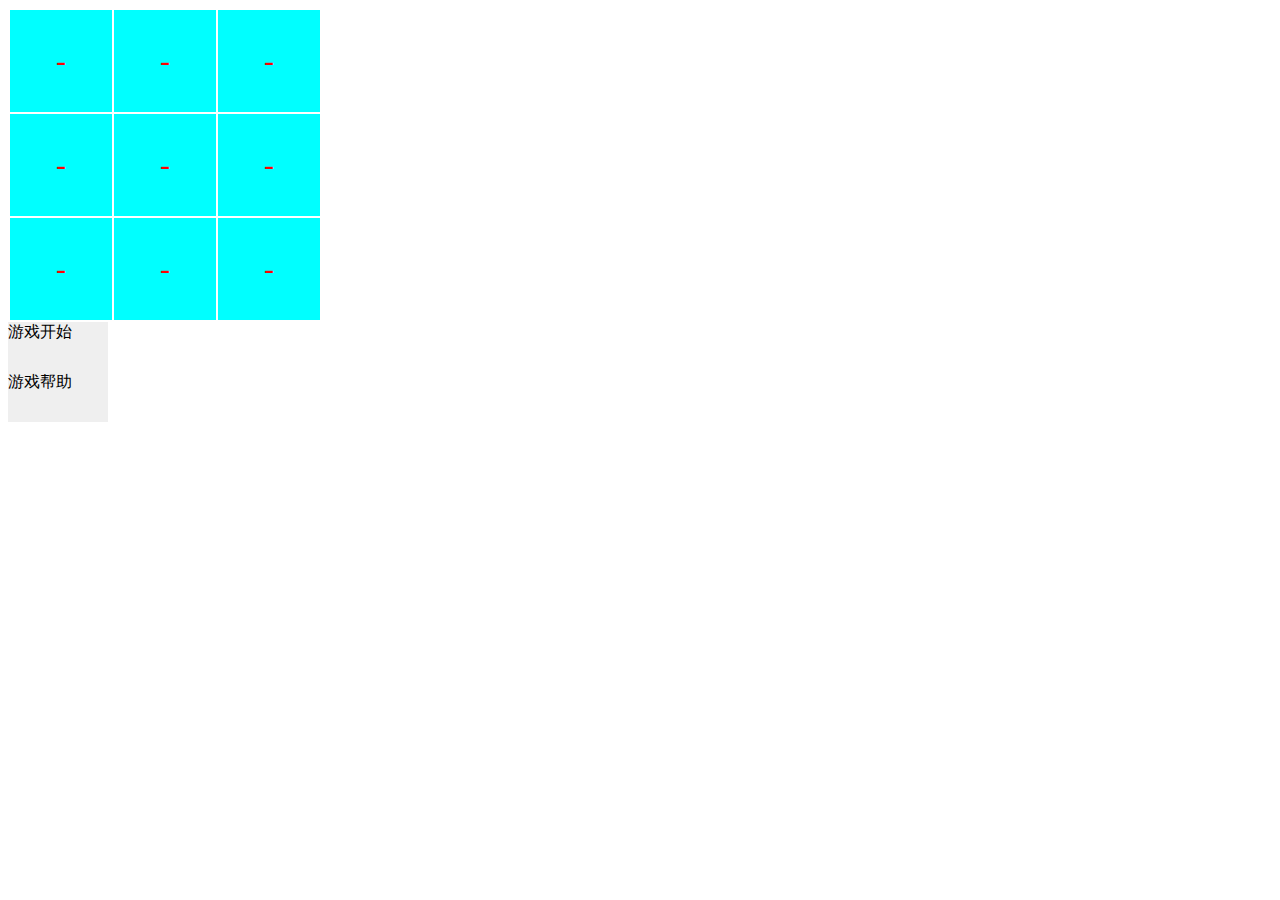
<file: 20170315js/code3.html>
<!DOCTYPE html>
<html>
<head>
<meta charset="utf-8">

<title>A game</title>
<style type="text/css">
#game_begin{
	background-color:#efefef;
	width:100px;
	height:50px;
}
#game_help{
	background-color:#efefef;
	width:100px;
	height:50px;
}
#game_pp{
	background-color:#efefef;
	width:100px;
	height:50px;
	display:none;
}
#game_pc{
	background-color:#efefef;
	width:100px;
	height:50px;
	display:none;
}

td{
	background-color:#00ffff;
	width:100px;
	height:100px;
	color:red;
	text-align:center;
	font-size:30px;
  }
</style>
</head>
<body>
<table>
<tr><td class="T1">-</td><td class="T2">-</td><td class="T3">-</td></tr>
<tr><td class="T4">-</td><td class="T5">-</td><td class="T6">-</td></tr>
<tr><td class="T7">-</td><td class="T8">-</td><td class="T9">-</td></tr>
</table>

<div id="game_begin">游戏开始</div>
<div id="game_help">游戏帮助</div>
<div id="game_pp">双人游戏</div>
<div id="game_pc">人机对战</div>
<script>
/*	Player 类

	成员变量:flag 玩家标志
	
	成员方法:do_PP()   人人对战.  玩家 下棋
			 do_AI()   人机对战.  电脑 下棋
			 do_PC()   人机对战.  玩家 下棋
			 AI_find() 电脑选择下一步的位置
			 AI_find_rc_blank(judge_sum)  寻找行列可能为3的空位    judge_sum:一行(列)数字的和  返回 位置大小
			 AI_find_diagonal_blank(judge_sum)  寻找对角线可能为3的空位  judge_sum:对角线数字的和  返回 位置大小
			 AI_find_a_blank()   返回一个空位
			 is_return(num)		 num是否应该返回
*/
Player = new Object();
Player.flag = 1;
Player.do_PP = function(){
	console.log("player do function is used");
	
	var td_lists = document.getElementsByTagName("td"); //为每个td添加事件
	for(var td_l = 0;td_l<td_lists.length;td_l++){		//事件代表下棋
		td_lists[td_l].onclick = function(e){
			//下棋前  验证位置
			if(Game.isGameOver()){	
				Game.whoWin();
				return;
			}
			console.log('class num: '+this.className+' text:'+this.innerText);
			//获得row col
			var this_num = this.className.substring(1);
			console.log(this_num);
			var row = Math.floor((this_num-1)/3);
			var col = (this_num-1)%3;
			//验证,此位置是否被占据
			if(Game.chess[row][col] != 0){
				alert('the blank is full');
			}else{
				//   更改 num 数量
				Game.num%2!=0?Player.flag = 1:Player.flag =2;
				Game.num--;
				//   更改 chess数组
				Game.chess[row][col] = Player.flag;
				//   更新 tb 内容
				this.innerText = Player.flag==1?'X':'O';
			}
			console.log(Game.chess);
			//下棋后 验证是否获胜
			if(Game.isGameOver()){
				Game.whoWin();
				return;
			}
		}
	}
	
 };
Player.do_AI = function(){
	
	//获取电脑所选位置     此位置为 tb块号  1~9
	var AI_num = Player.AI_find();
	console.log('AI_num='+AI_num);
	var row = Math.floor((AI_num-1)/3);
	var col = (AI_num-1)%3;
	console.log('电脑选择的::row'+row+'  col'+col);
	//   更改 num 数量
	Game.num--;
	//   更改 chess数组
	Game.chess[row][col] = 3;
	//   更新tb 内容
	var td_lists = document.getElementsByTagName("td");
	td_lists[AI_num-1].innerText ='C';
	
	//验证游戏是否结束
	if(Game.isGameOver()){	
		Game.isPlayerWin(3)?alert('电脑赢啦~'):alert('菜鸡互啄，平局');	 //电脑是否获胜，true 赢. false 平局。
		return;
	}
	
 }
Player.do_PC = function(){
	var td_lists = document.getElementsByTagName("td"); //为每个td添加事件
	
	//电脑默认第一步的位置
	td_lists[4].innerText = 'C'
	Game.chess[1][1] = 3;
	Game.num--;
	
	for(var td_l = 0;td_l<td_lists.length;td_l++){		//事件代表下棋
		td_lists[td_l].onclick = function(e){
			//下棋前  验证位置
			if(Game.isGameOver()){	
				Game.whoWin();
				return;
			}
			//获得row col
			var this_num = this.className.substring(1);
			var row = Math.floor((this_num-1)/3);
			var col = (this_num-1)%3;
			//验证,此位置是否被占据
			if(Game.chess[row][col] != 0){
				alert('the blank is full');
			}else{
				//   更改 num 数量
				Player.flag = 1;
				Game.num--;
				//   更改 chess数组
				Game.chess[row][col] = Player.flag;
				console.log(Game.chess);
				//   更新tb 内容
				this.innerText ='X';
			}
			//下棋后 验证是否获胜
			if(Game.isGameOver()){
				Game.whoWin();
				return;
			}
			Player.do_AI();
		}
	}
}
Player.AI_find_rc_blank=function(judge_sum){
	var AI_num;
	
		for(var row = 0;row<3;row++){
			var ai_sum = Game.chess[row][0]+Game.chess[row][1]+Game.chess[row][2];	//判断行 
			console.log('ai_sum_row:'+row+' is : '+ ai_sum+'     6才进入判断');
			if(ai_sum==judge_sum){
				if(Game.chess[row][0]+Game.chess[row][1]==judge_sum){
					return row*3+3;
				}else{
					Game.chess[row][0]==0?AI_num=(row*3+1):AI_num=(row*3+2);
					return AI_num;
				}
			}
		}
	
		for(var col = 0;col<3;col++){												//判断列
			var ai_sum = Game.chess[0][col]+Game.chess[1][col]+Game.chess[2][col];	
			console.log('ai_sum_col:'+col+' is : '+ ai_sum+'     6才进入判断');
			if(ai_sum==judge_sum){
				if(Game.chess[0][col]+Game.chess[1][col]==judge_sum){
					return (7+col);
				}else{
					Game.chess[0][col]==0?AI_num=(col+1):AI_num=(col+4);
					return AI_num;
				}
			}
		}
	
	return -1;
}
Player.AI_find_diagonal_blank = function(judge_sum){
	var AI_num;
	if((Game.chess[0][0]+Game.chess[1][1]+Game.chess[2][2])==judge_sum){						//判断破对角线  \
		console.log('ai_sum_ \对角线 is : '+ Game.chess[0][0]+Game.chess[1][1]+Game.chess[2][2]);
		if(Game.chess[0][0]+Game.chess[1][1]==judge_sum){
			return (9);
		}else{
			Game.chess[0][0]==0?AI_num=(1):AI_num=(5);
			return AI_num;
		}

		return AI_num;
	}
	
	if((Game.chess[2][0]+Game.chess[1][1]+Game.chess[0][2])==judge_sum){						//判断破对角线	/
		console.log('ai_sum_ /对角线 is : '+ Game.chess[2][0]+Game.chess[1][1]+Game.chess[0][2]);
		if(Game.chess[0][2]+Game.chess[1][1]==judge_sum){
			return 7;
		}else{
			Game.chess[0][2]==0?AI_num=(3):AI_num=(5);
			return AI_num;
		}
	}
	return -1;
}
Player.AI_find_a_blank = function(){
	for(var row = 0; row<3;row++){
		for(var col =0;col<3;col++){
			if(Game.chess[row][col]==0) return(row*3+col+1);
		}
	}
}
Player.is_return=function(num){
	return(num!=-1);
}
Player.AI_find = function(){
	var AI_num = -1;
	var AI_SUM = 6;
	var PL_SUM = 2;
	//此处应该有一个算法     电脑选择走哪里  这是一个超级烂的算法..
	//寻找自己三连子机会		
	AI_num = Player.AI_find_rc_blank(AI_SUM);
	if(Player.is_return(AI_num)) return AI_num;
	
	AI_num = Player.AI_find_diagonal_blank(AI_SUM);
	console.log('AI_find_di:::::+'+AI_SUM);
	if(Player.is_return(AI_num)) return AI_num;
	
	//寻找对方三连子机会。
	AI_num = Player.AI_find_rc_blank(PL_SUM);	
	if(Player.is_return(AI_num)) return AI_num;
	
	AI_num = Player.AI_find_diagonal_blank(AI_SUM);
	if(Player.is_return(AI_num)) return AI_num;
	
	//寻找空位
	return Player.AI_find_a_blank();
 }
 
/*******************************************************************************************************************
********************************************************************************************************************/


/* 	Game 类

 	成员变量:   num 剩余空位
				chess 棋子二维数组		
	成员方法:
				init()         初始化
				begin()        游戏开始
				PP()           人人对战
				PC() 		   人机对战
				isGameOver()   游戏是否结束  1结束, 0 未结束
				isPlayerWin(n) 判断玩家n是否获胜 获胜返回true
				whoWin()	   判断哪位玩家获胜
** 
*/
Game = new Object();						
Game.num = 9;								//棋子剩余数量
Game.chess =[[0,0,0],[0,0,0],[0,0,0]];		//游戏数组
Game.init = function(){						//初始化,添加事件
	//单机游戏开始事件
	var div_game_begin = document.getElementById("game_begin");	
	var div_game_pp = document.getElementById("game_pp");
	var div_game_pc = document.getElementById("game_pc");

	div_game_begin.onclick = function(e){
	
		//初始化数据
		Game.num = 9;								//棋子剩余数量
		Game.chess =[[0,0,0],[0,0,0],[0,0,0]];		//游戏数组
		var td_lists = document.getElementsByTagName("td"); //为每个td添加事件
		for(var td_l = 0;td_l<td_lists.length;td_l++){		
			td_lists[td_l].innerText='-';
		}
	
		console.log("游戏选择!");
		//Game.begin(1);			//游戏开始
		div_game_pp.style.display="block";
		div_game_pc.style.display="block";
	};
	//选择游戏模式
	div_game_pp.onclick = function(e){
		Game.begin(2);
		div_game_pp.style.display="none";
		div_game_pc.style.display="none";
		div_game_begin.innerText="重新开始";
	}
	div_game_pc.onclick = function(e){
		Game.begin(1);
		div_game_pp.style.display="none";
		div_game_pc.style.display="none";
		div_game_begin.innerText="重新开始";
	}
	
	
	
}
Game.begin = function(s){					//选择游戏模式  s==1 人人 ;s=0 人机 人机暂时不实现
	s==2?this.PP():this.PC();
};
Game.PP = function(){						//人人对战开始
	console.log('选择双人游戏');
	Player.do_PP();
};
Game.PC = function(){						//人机对战开始
	console.log('选择人机游戏');
	Player.do_PC();
};
Game.isGameOver = function(){				//游戏结束
	
	
	for(var i=0;i<3;i++){					//横竖验证
		if(this.chess[0][i]!=0&&this.chess[0][i]==this.chess[1][i]&&this.chess[0][i]==this.chess[2][i]) {return true;}
		if(this.chess[i][0]!=0&&this.chess[i][0]==this.chess[i][1]&&this.chess[i][0]==this.chess[i][2]) {return true;}
	}										//对角线验证
	if(this.chess[1][1]!=0&&this.chess[0][0]==this.chess[1][1]&&this.chess[1][1]==this.chess[2][2]) {return true;}
	if(this.chess[1][1]!=0&&this.chess[0][2]==this.chess[1][1]&&this.chess[1][1]==this.chess[2][0]) {return true;}
	
	if(this.num==0) {return true;}			//平局情况 , 在双方都不赢
	
	return false;
}
Game.isPlayerWin = function(s){				
	for(var i=0;i<3;i++){					//横竖验证
		if(this.chess[0][i]==s&&this.chess[0][i]==this.chess[1][i]&&this.chess[0][i]==this.chess[2][i]) {return true;}
		if(this.chess[i][0]==s&&this.chess[i][0]==this.chess[i][1]&&this.chess[i][0]==this.chess[i][2]) {return true;}
	}										//对角线验证
	if(this.chess[1][1]==s&&this.chess[0][0]==this.chess[1][1]&&this.chess[1][1]==this.chess[2][2]) {return true;}
	if(this.chess[1][1]==s&&this.chess[0][2]==this.chess[1][1]&&this.chess[1][1]==this.chess[2][0]) {return true;}
	return false;
}
Game.whoWin = function(){					//判断哪个玩家赢  1,2代表玩家  3代表电脑
	if(Game.isPlayerWin(1)) {alert('玩家1获胜');return;}
	if(Game.isPlayerWin(2)) {alert('玩家2获胜');return;}
	if(Game.isPlayerWin(3)) {alert('菜鸡，输给电脑，电脑获胜');return;}
	alert('菜鸡互啄.平局');
}

/*调用初始化函数*/
Game.init();

</script>

</body>




</html>
</file>
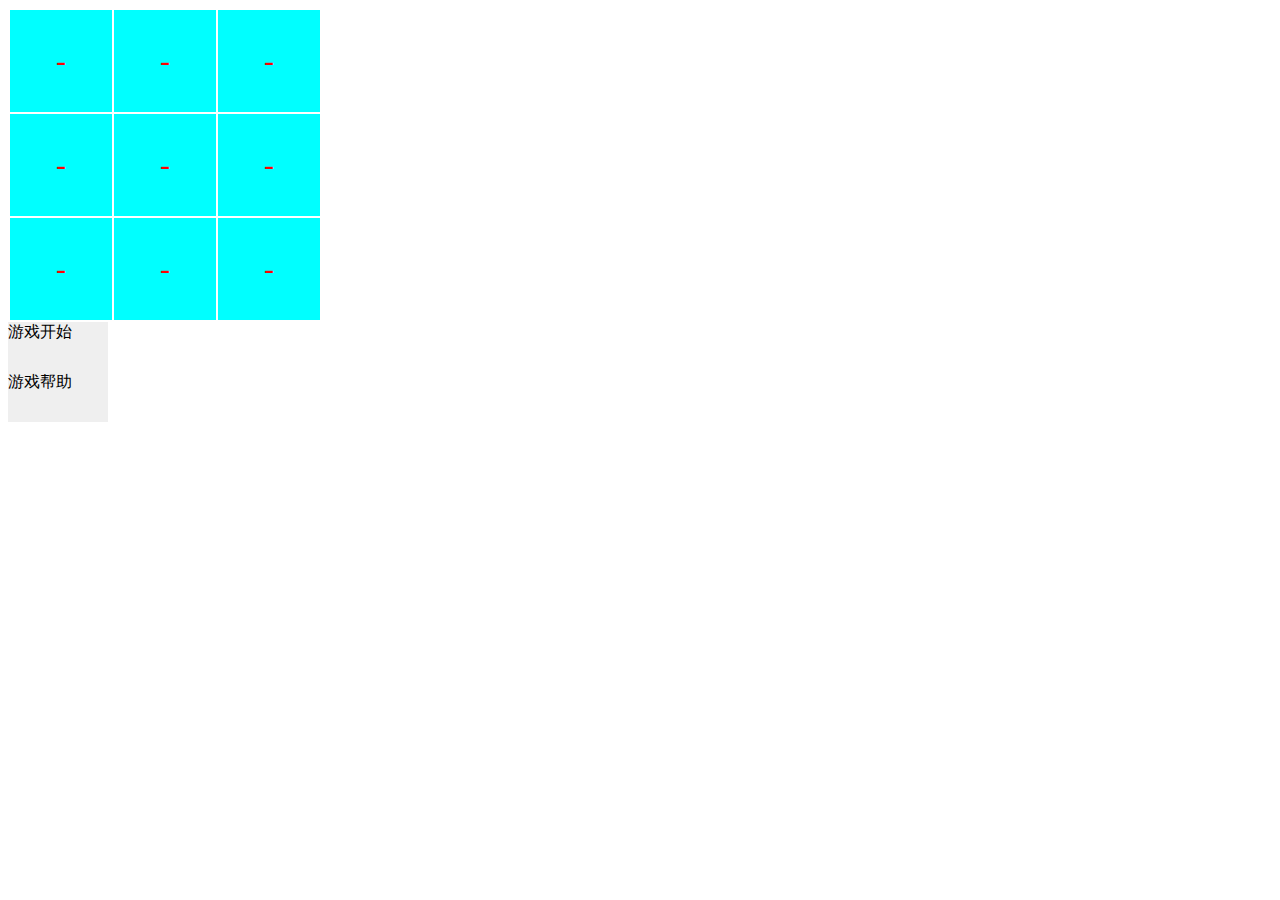
<file: 20170315js/new.html>
<!DOCTYPE html>
<html>
<head>
<meta charset="utf-8">

<title>A game</title>
<style type="text/css">
#game_begin{
	background-color:#efefef;
	width:100px;
	height:50px;
}
#game_help{
	background-color:#efefef;
	width:100px;
	height:50px;
}
#game_pp{
	background-color:#efefef;
	width:100px;
	height:50px;
	display:none;
}
#game_pc{
	background-color:#efefef;
	width:100px;
	height:50px;
	display:none;
}

td{
	background-color:#00ffff;
	width:100px;
	height:100px;
	color:red;
	text-align:center;
	font-size:30px;
  }
</style>
</head>
<body>
<table>
<tr><td class="T1">-</td><td class="T2">-</td><td class="T3">-</td></tr>
<tr><td class="T4">-</td><td class="T5">-</td><td class="T6">-</td></tr>
<tr><td class="T7">-</td><td class="T8">-</td><td class="T9">-</td></tr>
</table>

<div id="game_begin">游戏开始</div>
<div id="game_help">游戏帮助</div>
<div id="game_pp">双人游戏</div>
<div id="game_pc">人机对战</div>
<script>
function TicTacToe(){
	this.init();
	this.state;
	this.td_lists = document.getElementsByTagName("td"); //为每个td添加事件
	for(var td_l = 0;td_l<td_lists.length;td_l++){
		this.td_lists[td_l].onclick = function(e)
		{
			var this_num = this.className.substring(1);
			console.log(this_num);
			var row = Math.floor((this_num-1)/3);
			var col = (this_num-1)%3;
			
		}
	}
}


TicTacToe.prototype.init = function(){
	this.state = [];
	this.state.push(
		{
			activePlayer:'x',
			currentBoard:this.freshBoard()
		});
	console.log(this.state);
}
TicTacToe.prototype.getCurrentState = function(){
	
	console.log(this.state);
}
TicTacToe.prototype.freshBoard= function(){
	/*var td_lists = document.getElementsByTagName("td"); //为每个td添加事件
	for(var td_l = 0;td_l<td_lists.length;td_l++){		
		td_lists[td_l].innerText='-';
	}*/
	return[
		[null,null,null],
		[null,null,null],
		[null,null,null]
	];
}
var tictactoe = new TicTacToe();
	
//tictactoe.init();
</script>

</body>




</html>
</file>
